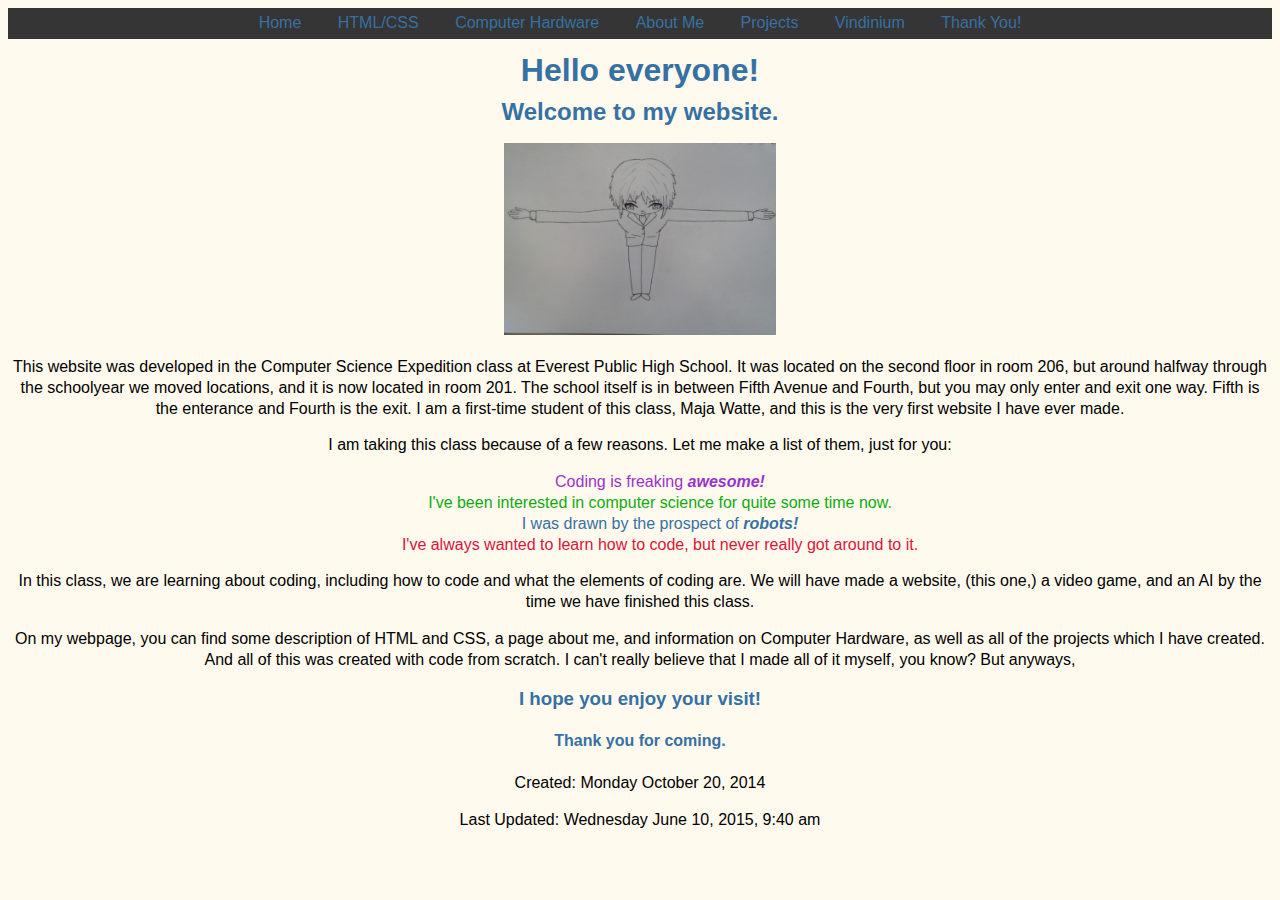
<file: index.html>
<!DOCTYPE html>
<html>
    <head>
	    <title> Maja's website </title>
	    <link rel="stylesheet" type="text/css" href="stylesheetblue.css">
    </head> 
    <body> 
        <div id="navbar"> 
            <ul> 
	            <li><a href="index.html">Home</a></li> 
                <li><a href="HTML_CSS.html">HTML/CSS</a></li> 
	            <li><a href="ComputerHardware.html">Computer Hardware</a></li> 
	            <li><a href="AboutMeRecolor.html">About Me</a></li> 
                <li><a href="Projects.html"> Projects</a></li>
                <li><a href="Vindinium.html">Vindinium</a></li>
                <li><a href="thanks.html">Thank You!</a></li>
            </ul> 
        </div>
        <div id="mainbody">
            <h1>Hello everyone!</h1> 
            <div><h2>Welcome to my website.</h2>
            <div class="container">
                <div><img src="Bowing.png" style="width:17em"></div>
                </div>
                <p>This website was developed in the Computer Science Expedition class at Everest Public High School. It was located on the second floor in room 206, but around halfway through the schoolyear we moved locations, and it is now located in room 201. The school itself is in between Fifth Avenue and Fourth, but you may only enter and exit one way. Fifth is the enterance and Fourth is the exit. I am a first-time student of this class, Maja Watte, and this is the very first website I have ever made.</p>
                <p>I am taking this class because of a few reasons. Let me make a list of them, just for you:</p>
                <ul>
                    <li class="purple" style="text-align:center">Coding is freaking <em><strong>awesome!</strong></em></li>
                    <li class="green" style="text-align:center">I've been interested in computer science for quite some time now.</li>
                    <li class="blue" style="text-align:center">I was drawn by the prospect of <em><strong>robots!</strong></em></li>
                    <li class="red" style="text-align:center">I've always wanted to learn how to code, but never really got around to it.</li>
                </ul>
                <p>In this class, we are learning about coding, including how to code and what the elements of coding are. We will have made a website, (this one,) a video game, and an AI by the time we have finished this class.
                <p>On my webpage, you can find some description of HTML and CSS, a page about me, and information on Computer Hardware, as well as all of the projects which I have created. And all of this was created with code from scratch. I can't really believe that I made all of it myself, you know? But anyways,</p>
                <h3>I hope you enjoy your visit!</h3>
                <h4>Thank you for coming.</h4>
            </div>
        </div>
        <p>Created: Monday October 20, 2014</p>
        <p>Last Updated: Wednesday June 10, 2015, 9:40 am</p>
    </body>
</html>
</file>
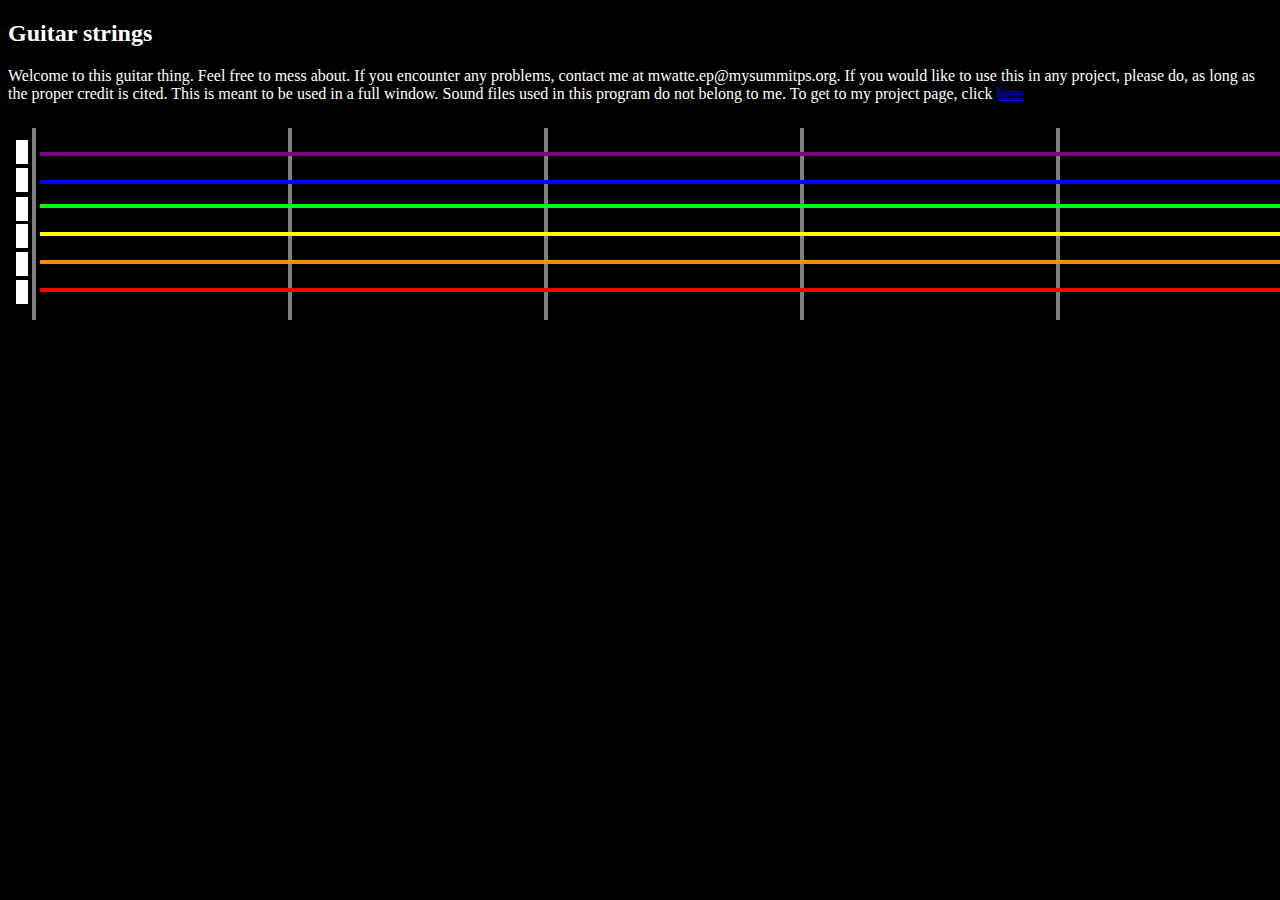
<file: guitarString.html>
<!--
To change this template use Tools | Templates.
-->
<!DOCTYPE HTML>
<html>
    <head>
        <title>Guitar</title>
        <link type="text/css" rel="stylesheet" href="guitarString.css"/>
    </head>
    <body>
        <h2>Guitar strings</h2>
        <p>Welcome to this guitar thing. Feel free to mess about. If you encounter any problems, contact me at mwatte.ep@mysummitps.org. If you would like to use this in any project, please do, as long as the proper credit is cited. This is meant to be used in a full window. Sound files used in this program do not belong to me. To get to my project page, click <a href="http://f.smtcs.rocks/majaw/Projects.html">here</a></p>
        <div class="fret" id="fret1"></div>
        <div class="fret" id="fret2"></div>
        <div class="fret" id="fret3"></div>
        <div class="fret" id="fret4"></div>
        <div class="fret" id="fret5"></div>
        <!--Highest note at the top, lowest at the bottom-->
        <div class="string" id="stringE1"></div>
        <div class="string" id="stringB"></div>
        <div class="string" id="stringG"></div>
        <div class="string" id="stringD"></div>
        <div class="string" id="stringA"></div>
        <div class="string" id="stringE2"></div>
        <div class="slider" id="sliderE1"></div>
        <div class="slider" id="sliderB"></div>
        <div class="slider" id="sliderG"></div>
        <div class="slider" id="sliderD"></div>
        <div class="slider" id="sliderA"></div>
        <div class="slider" id="sliderE2"></div>
        <script src="guitarString.js"></script>
    </body>
</html>
</file>
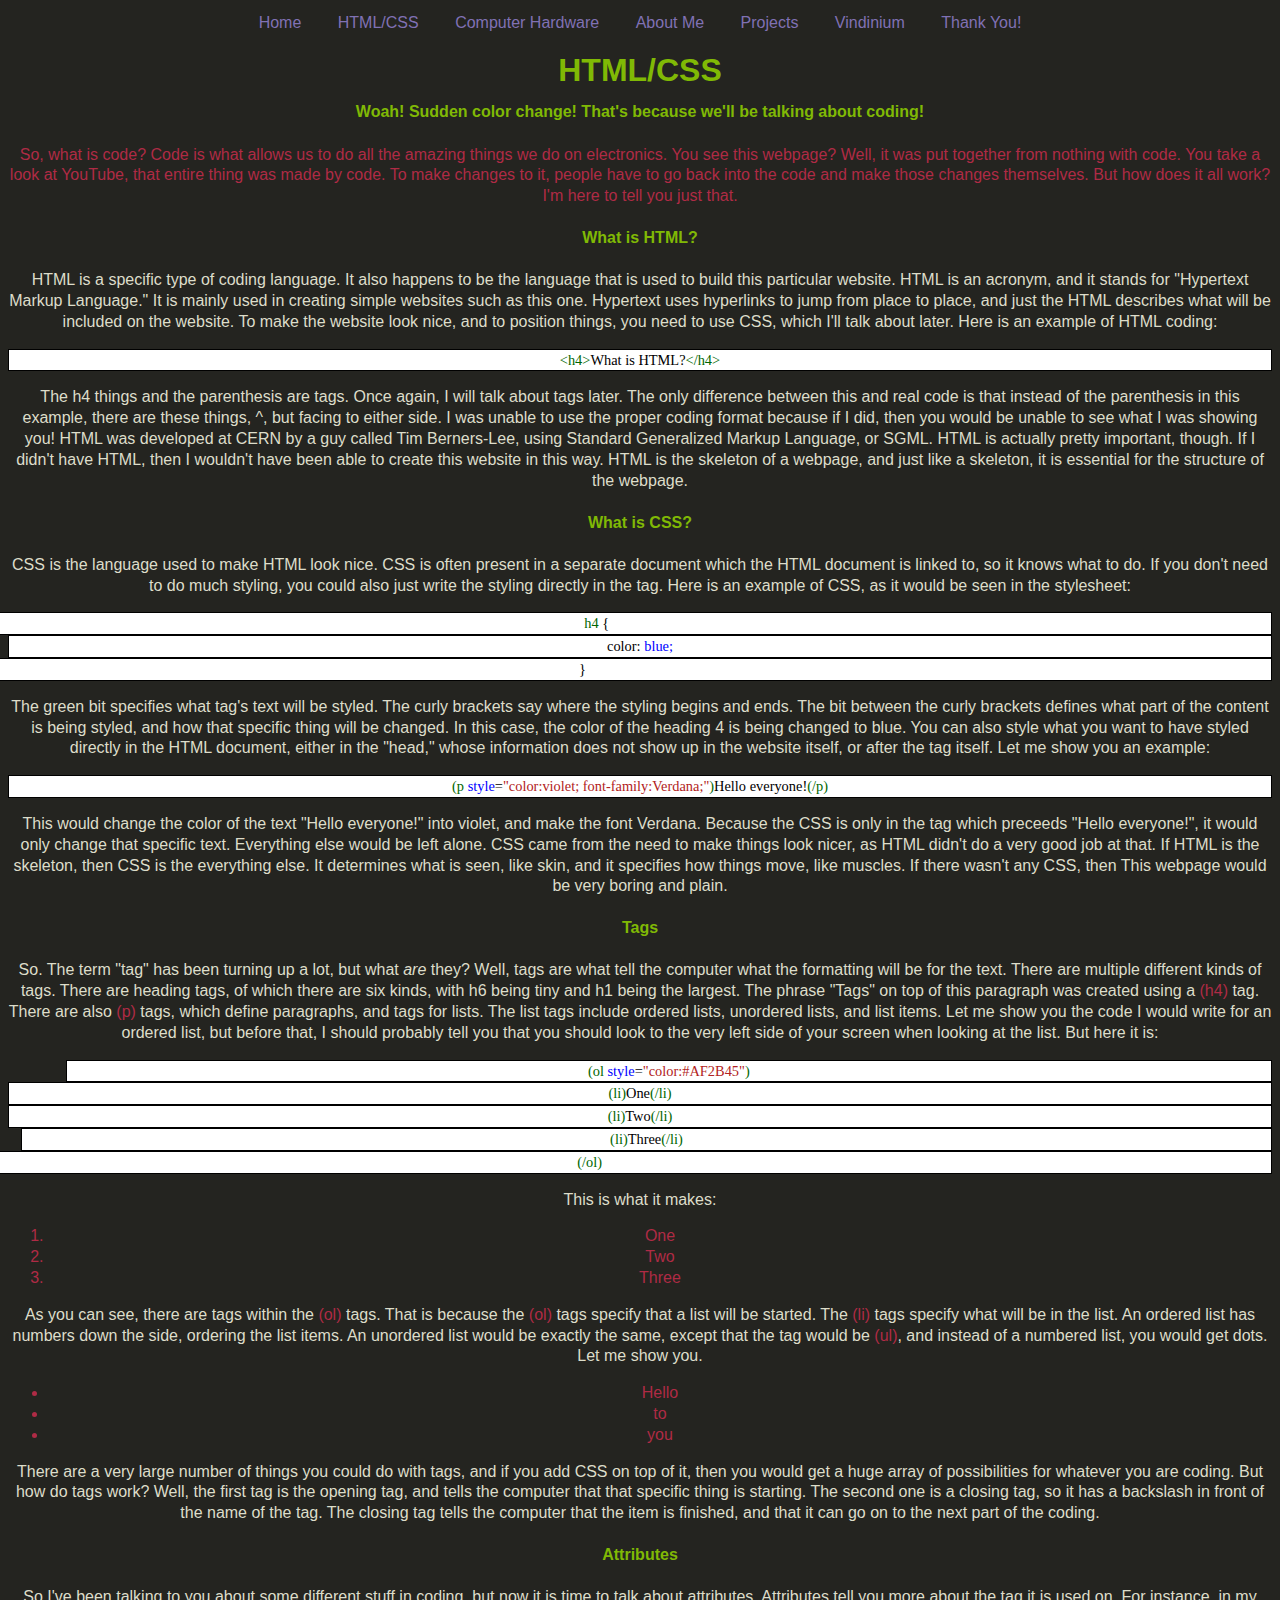
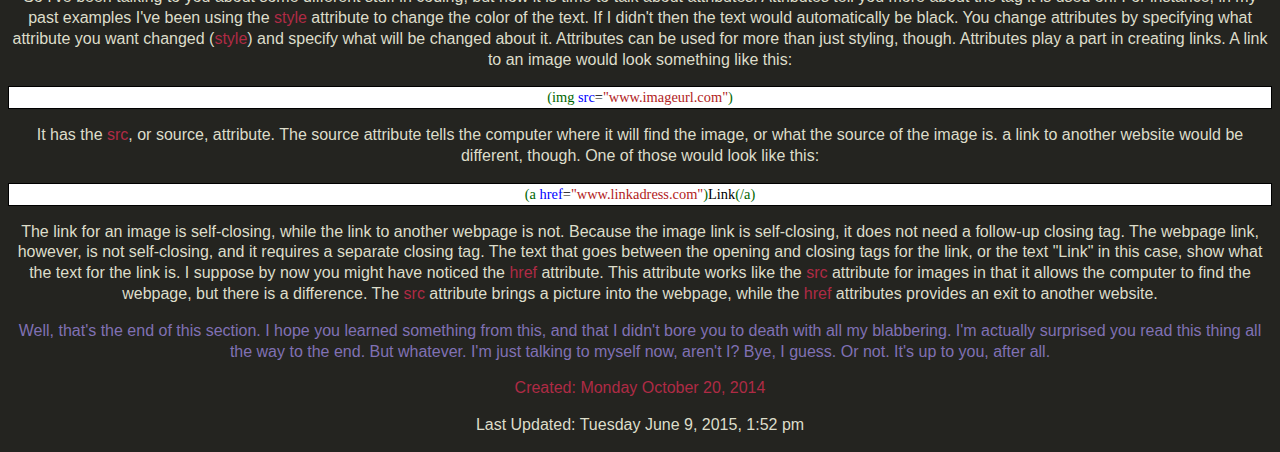
<file: HTML_CSS.html>
<!DOCTYPE html>
<html>
    <head>
	   <title> HTML/CSS </title>
	   <link rel="stylesheet" type="text/css" href="stylesheet.css">
    </head>
	
    <body>
	    <div id="navbar"> 
            <ul> 
	           <li><a href="index.html">Home</a></li> 
               <li><a href="HTML_CSS.html">HTML/CSS</a></li> 
	           <li><a href="ComputerHardware.html">Computer Hardware</a></li> 
	           <li><a href="AboutMeRecolor.html">About Me</a></li> 
               <li><a href="Projects.html"> Projects</a></li>
                <li><a href="Vindinium.html">Vindinium</a></li>
                <li><a href="thanks.html">Thank You!</a></li>
            </ul> 
        </div>
	    <div id="mainbody">
           <h1>HTML/CSS</h1>
           <h4>Woah! Sudden color change! That's because we'll be talking about coding!</h4>
           <p>So, what is code? Code is what allows us to do all the amazing things we do on electronics. You see this webpage? Well, it was put together from nothing with code. You take a look at YouTube, that entire thing was made by code. To make changes to it, people have to go back into the code and make those changes themselves. But how does it all work? I'm here to tell you just that.</p>
           <h4>What is HTML?</h4>
           <p>HTML is a specific type of coding language. It also happens to be the language that is used to build this particular website. HTML is an acronym, and it stands for "Hypertext Markup Language." It is mainly used in creating simple websites such as this one. Hypertext uses hyperlinks to jump from place to place, and just the HTML describes what will be included on the website. To make the website look nice, and to position things, you need to use CSS, which I'll talk about later. Here is an example of HTML coding:</p>
         <div class="example"><span>&lt;h4&gt;</span>What is HTML?<span>&lt;/h4&gt;</span></div>
         <p>The h4 things and the parenthesis are tags. Once again, I will talk about tags later. The only difference between this and real code is that instead of the parenthesis in this example, there are these things, ^, but facing to either side. I was unable to use the proper coding format because if I did, then you would be unable to see what I was showing you! HTML was developed at CERN by a guy called Tim Berners-Lee, using Standard Generalized Markup Language, or SGML. HTML is actually pretty important, though. If I didn't have HTML, then I wouldn't have been able to create this website in this way. HTML is the skeleton of a webpage, and just like a skeleton, it is essential for the structure of the webpage.</p>
         <h4>What is CSS?</h4>
         <p>CSS is the language used to make HTML look nice. CSS is often present in a separate document which the HTML document is linked to, so it knows what to do. If you don't need to do much styling, you could also just write the styling directly in the tag. Here is an example of CSS, as it would be seen in the stylesheet:</p>
         <div class="example" style="margin-left:-6em"><span>h4</span> {</div><div class="example">color: <span1>blue;</span1></div><div class="example" style="margin-left:-8em">}</div>
         <p>The green bit specifies what tag's text will be styled. The curly brackets say where the styling begins and ends. The bit between the curly brackets defines what part of the content is being styled, and how that specific thing will be changed. In this case, the color of the heading 4 is being changed to blue. You can also style what you want to have styled directly in the HTML document, either in the "head," whose information does not show up in the website itself, or after the tag itself. Let me show you an example:</p>
         <div class="example"><span>(p</span> <span1>style</span1>=<span2>"color:violet; font-family:Verdana;"</span2><span>)</span>Hello everyone!<span>(/p)</span></div>
         <p>This would change the color of the text "Hello everyone!" into violet, and make the font Verdana. Because the CSS is only in the tag which preceeds "Hello everyone!", it would only change that specific text. Everything else would be left alone. CSS came from the need to make things look nicer, as HTML didn't do a very good job at that. If HTML is the skeleton, then CSS is the everything else. It determines what is seen, like skin, and it specifies how things move, like muscles. If there wasn't any CSS, then This webpage would be very boring and plain. </p>
           <h4>Tags</h4>
         <p>So. The term "tag" has been turning up a lot, but what <em>are</em> they? Well, tags are what tell the computer what the formatting will be for the text. There are multiple different kinds of tags. There are heading tags, of which there are six kinds, with h6 being tiny and h1 being the largest. The phrase "Tags" on top of this paragraph was created using a <span3>(h4)</span3> tag. There are also <span3>(p)</span3> tags, which define paragraphs, and tags for lists. The list tags include ordered lists, unordered lists, and list items. Let me show you the code I would write for an ordered list, but before that, I should probably tell you that you should look to the very left side of your screen when looking at the list. But here it is:</p>
         <div class="example" style="margin-left:4em"><span>(ol</span> <span1>style</span1>=<span2>"color:#AF2B45"</span2><span>)</span></div>
         <div class="example"><span>(li)</span>One<span>(/li)</span></div>
         <div class="example"><span>(li)</span>Two<span>(/li)</span></div>
         <div class="example" style="margin-left:0.9em"><span>(li)</span>Three<span>(/li)</span></div>
         <div class="example" style="margin-left:-7em"><span>(/ol)</span></div>
         <p>This is what it makes:</p>    
         <ol style="color:#AF2B45">
           <li>One</li>
           <li>Two</li>
           <li>Three</li>
         </ol>
         <p>As you can see, there are tags within the <span3>(ol)</span3> tags. That is because the <span3>(ol)</span3> tags specify that a list will be started. The <span3>(li)</span3> tags specify what will be in the list. An ordered list has numbers down the side, ordering the list items. An unordered list would be exactly the same, except that the tag would be <span3>(ul)</span3>, and instead of a numbered list, you would get dots. Let me show you.</p> 
         <ul style="color:#AF2B45">
           <li>Hello</li>
           <li>to</li>
           <li>you</li>
         </ul>
         <p>There are a very large number of things you could do with tags, and if you add CSS on top of it, then you would get a huge array of possibilities for whatever you are coding. But how do tags work? Well, the first tag is the opening tag, and tells the computer that that specific thing is starting. The second one is a closing tag, so it has a backslash in front of the name of the tag. The closing tag tells the computer  that the item is finished, and that it can go on to the next part of the coding. </p>
           <h4>Attributes</h4>
           <p>So I've been talking to you about some different stuff in coding, but now it is time to talk about attributes. Attributes tell you more about the tag it is used on. For instance, in my past examples I've been using the <span3>style</span3> attribute to change the color of the text. If I didn't then the text would automatically be black. You change attributes by specifying what attribute you want changed (<span3>style</span3>) and specify what will be changed about it. Attributes can be used for more than just styling, though. Attributes play a part in creating links. A link to an image would look something like this:</p>
         <div class="example"><span>(img</span> <span1>src</span1>=<span2>"www.imageurl.com"</span2><span>)</span></div>
         <p>It has the <span3>src</span3>, or source, attribute. The source attribute tells the computer where it will find the image, or what the source of the image is. a link to another website would be different, though. One of those would look like this:</p>
         <div class="example"><span>(a</span> <span1>href</span1>=<span2>"www.linkadress.com"</span2><span>)</span>Link<span>(/a)</span></div>
         <p>The link for an image is self-closing, while the link to another webpage is not. Because the image link is self-closing, it does not need a follow-up closing tag. The webpage link, however, is not self-closing, and it requires a separate closing tag. The text that goes between the opening and closing tags for the link, or the text "Link" in this case, show what the text for the link is. I suppose by now you might have noticed the <span3>href</span3> attribute. This attribute works like the <span3>src</span3> attribute for images in that it allows the computer to find the webpage, but there is a difference. The <span3>src</span3> attribute brings a picture into the webpage, while the <span3>href</span3> attributes provides an exit to another website.</p>
         <p style="color:#8071B4">Well, that's the end of this section. I hope you learned something from this, and that I didn't bore you to death with all my blabbering. I'm actually surprised you read this thing all the way to the end. But whatever. I'm just talking to myself now, aren't I? Bye, I guess. Or not. It's up to you, after all.</p>
        </div>
        <p>Created: Monday October 20, 2014</p>
        <p>Last Updated: Tuesday June 9, 2015, 1:52 pm</p>
    </body>
</html>
</file>
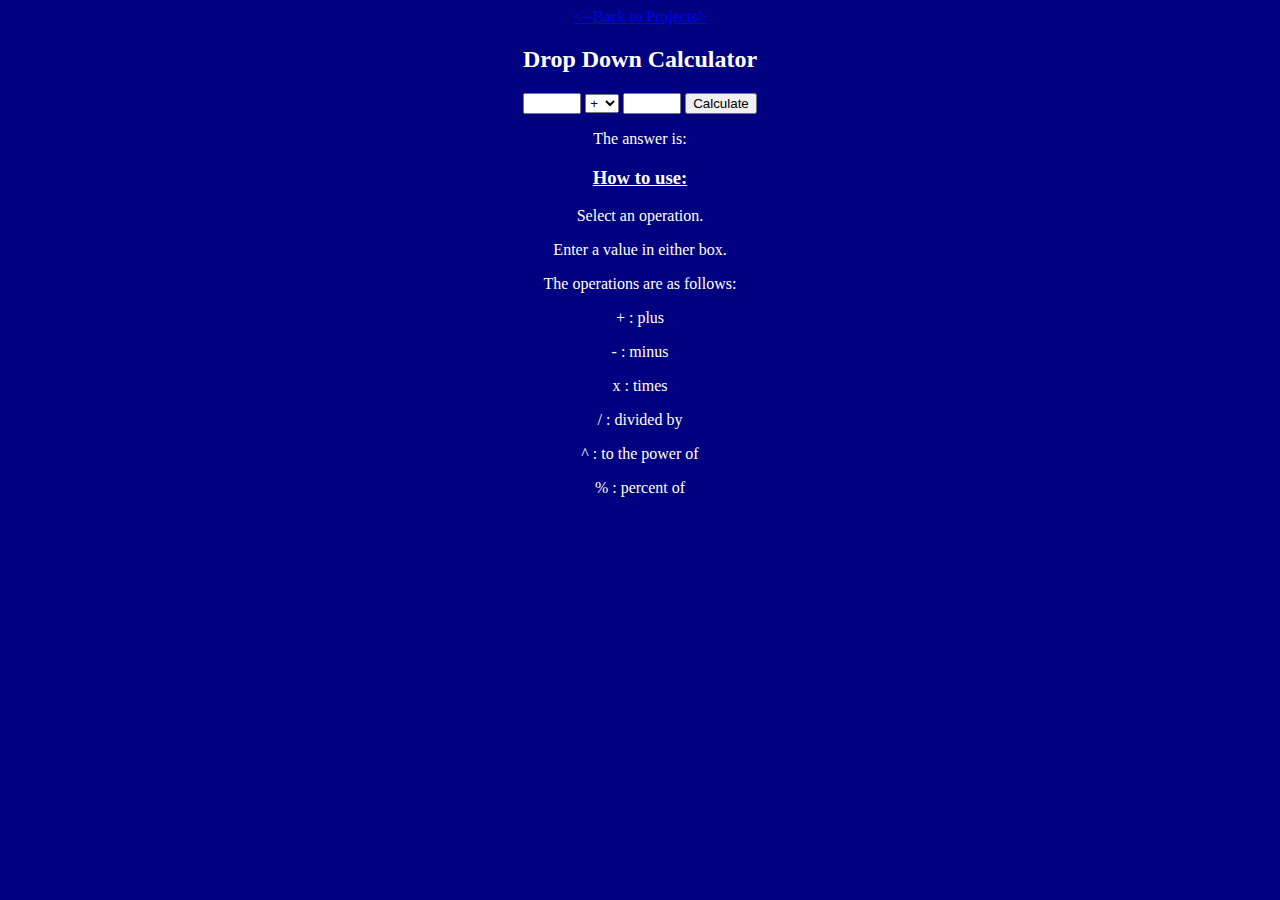
<file: index(Drop).html>
<!Doctype html>
<head>
  <style>
body {
    background-color: navy;
    text-align: center;
    color: white;
}
h3 {
    text-decoration: underline;
}
#Answer {
    color: yellow;
    font-weight: bold;
}
  </style>
</head>
<body>
  <a href="Projects.html"><--Back to Projects></a>
    <h2>Drop Down Calculator</h2>
<input type="text" name="Number1" style="width:50px;" id="Number1">
<select id="DropdownMenu1">
    <option value="+">+</option>
    <option value="-">-</option>
    <option value="x">x</option>
    <option value="/">/</option>
    <option value="^">^</option>
    <option value="%">%</option>
</select>
<input type="text" name="Number2" style="width:50px;" id="Number2">
<input type="button" value="Calculate" id="submitButton" />
<p>The answer is: <span id="Answer"></span>
</p>
<h3>How to use:</h3>
<p>Select an operation.</p>
<p>Enter a value in either box.</p>
<p>The operations are as follows:</p>
<p> + : plus</p>
<p> - : minus</p>
<p> x : times</p>
<p> / : divided by</p>
<p> ^ : to the power of</p>
<p> % : percent of</p>
<script src="DropDownCalculator.js"></script>
</body>
</file>
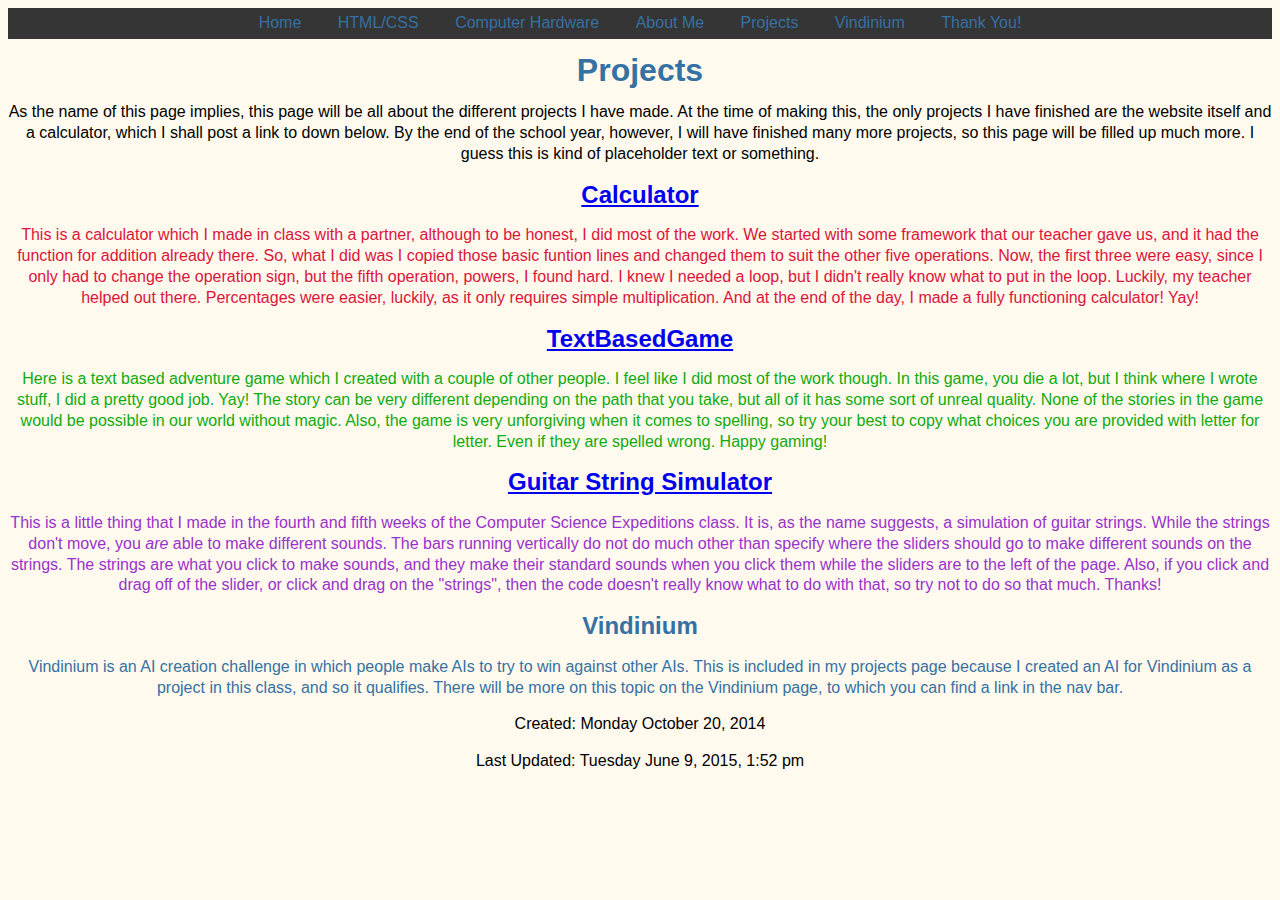
<file: Projects.html>
<!Doctype html>
<html>
    <head>
        <link type="text/css" rel="stylesheet" href="stylesheetblue.css"/>
    </head>
    <body>
        <div id="navbar"> 
            <ul> 
	           <li><a href="index.html">Home</a></li> 
               <li><a href="HTML_CSS.html">HTML/CSS</a></li> 
	           <li><a href="ComputerHardware.html">Computer Hardware</a></li> 
	           <li><a href="AboutMeRecolor.html">About Me</a></li> 
               <li><a href="Projects.html"> Projects</a></li>
                <li><a href="Vindinium.html">Vindinium</a></li>
                <li><a href="thanks.html">Thank You!</a></li>
            </ul> 
        </div>
        <div id="mainbody">
            <h1>Projects</h1>
            <p>As the name of this page implies, this page will be all about the different projects I have made. At the time of making this, the only projects I have finished are the website itself and a calculator, which I shall post a link to down below. By the end of the school year, however, I will have finished many more projects, so this page will be filled up much more. I guess this is kind of placeholder text or something.</p>
            <h2><a href="index(Drop).html">Calculator</a></h2>
            <div class="red"><p>This is a calculator which I made in class with a partner, although to be honest, I did most of the work. We started with some framework that our teacher gave us, and it had the function for addition already there. So, what I did was I copied those basic funtion lines and changed them to suit the other five operations. Now, the first three were easy, since I only had to change the operation sign, but the fifth operation, powers, I found hard. I knew I needed a loop, but I didn't really know what to put in the loop. Luckily, my teacher helped out there. Percentages were easier, luckily, as it only requires simple multiplication. And at the end of the day, I made a fully functioning calculator! Yay!</p></div>
            <h2><a href="TextBasedGame.html">TextBasedGame</a></h2>
            <div class="green"><p>Here is a text based adventure game which I created with a couple of other people. I feel like I did most of the work though. In this game, you die a lot, but I think where I wrote stuff, I did a pretty good job. Yay! The story can be very different depending on the path that you take, but all of it has some sort of unreal quality. None of the stories in the game would be possible in our world without magic. Also, the game is very unforgiving when it comes to spelling, so try your best to copy what choices you are provided with letter for letter. Even if they are spelled wrong. Happy gaming!</p></div>
            <h2><a href="guitarString.html">Guitar String Simulator</a></h2>
            <div class="purple"><p>This is a little thing that I made in the fourth and fifth weeks of the Computer Science Expeditions class. It is, as the name suggests, a simulation of guitar strings. While the strings don't move, you <em>are</em> able to make different sounds. The bars running vertically do not do much other than specify where the sliders should go to make different sounds on the strings. The strings are what you click to make sounds, and they make their standard sounds when you click them while the sliders are to the left of the page. Also, if you click and drag off of the slider, or click and drag on the "strings", then the code doesn't really know what to do with that, so try not to do so that much. Thanks!</p></div>
            <h2>Vindinium</h2>
            <div class="blue"><p>Vindinium is an AI creation challenge in which people make AIs to try to win against other AIs. This is included in my projects page because I created an AI for Vindinium as a project in this class, and so it qualifies. There will be more on this topic on the Vindinium page, to which you can find a link in the nav bar.</p></div>
        </div>
        <p>Created: Monday October 20, 2014</p>
        <p>Last Updated: Tuesday June 9, 2015, 1:52 pm</p>
    </body>
</html>
</file>
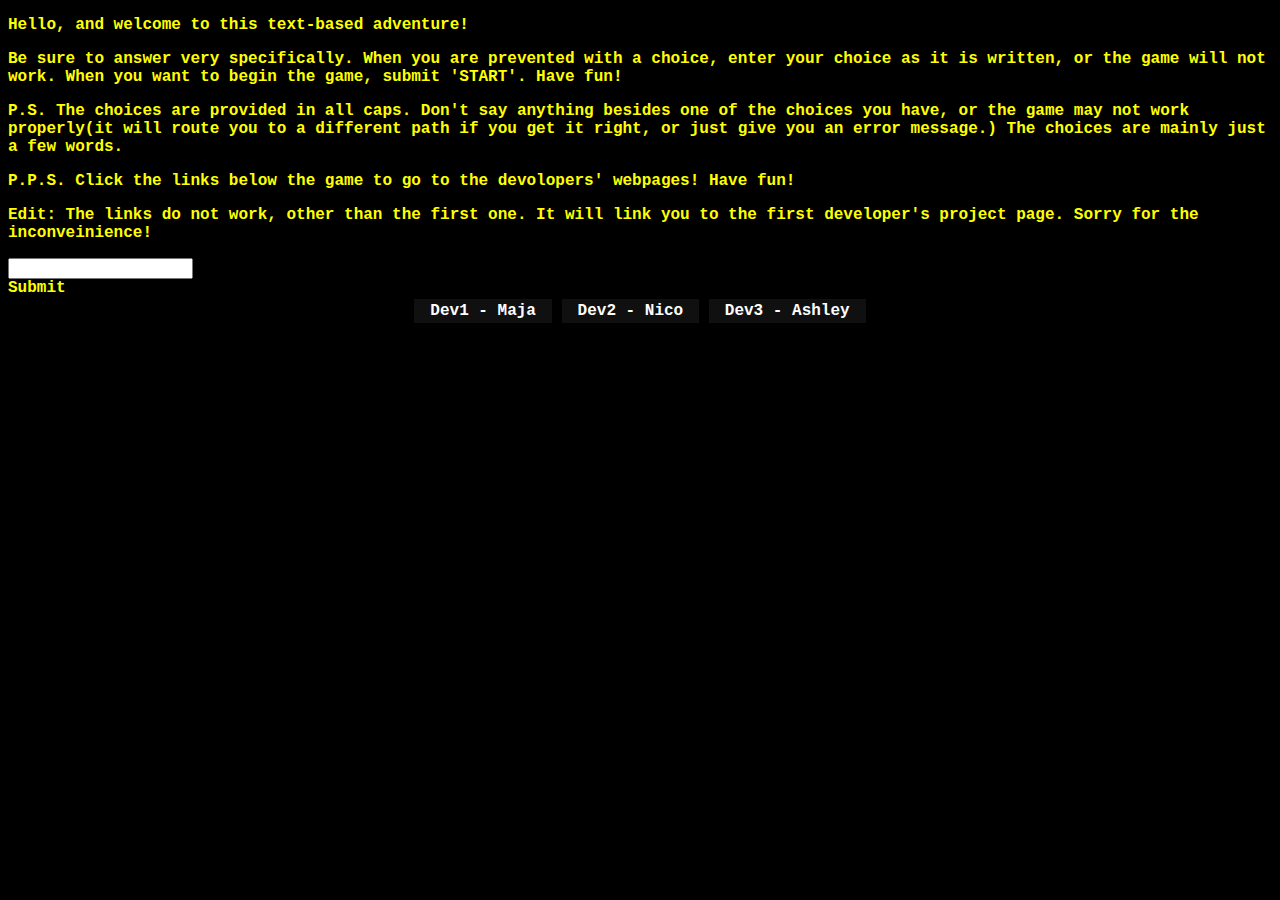
<file: TextBasedGame.html>
<!DOCTYPE html>
<html>
<head>
	<title> TextBasedAdventureGame </title>
	<link rel="stylesheet" type="text/css" href="TextBasedGame.css">
</head>
	
<body>
  <!-- Put Main Body in this DIV -->
	<div id="mainBody">
	   <script src="http://jsconsole.com/remote.js?D2437BBE-8FAF-4C8F-A917-56E865B9E726"></script>
        <div id="displayedText">
            <p>Hello, and welcome to this text-based adventure!</p>
            <p>Be sure to answer very specifically. When you are prevented with a choice, enter your choice as it is written, or the game will not work. When you want to begin the game, submit 'START'. Have fun!</p>
            <p>P.S. The choices are provided in all caps. Don't say anything besides one of the choices you have, or the game may not work properly(it will route you to a different path if you get it right, or just give you an error message.) The choices are mainly just a few words.</p>
            <p>P.P.S. Click the links below the game to go to the devolopers' webpages! Have fun!</p>
            <p>Edit: The links do not work, other than the first one. It will link you to the first developer's project page. Sorry for the inconveinience!</p>
        </div>
        <input id="userInput" />
        <div id="submit">Submit</div>
        <script src="TextBasedGame.js"></script>
	</div>
  
	<!-- Put NavBar in this DIV -->
	<div id="navbar">
	   <ul> 
	       <li><a href="Projects.html">Dev1 - Maja</a></li> 
         <li><a href="">Dev2 - Nico</a></li> 
         <li><a href="">Dev3 - Ashley</a></li> 
       </ul> 
	</div>
	
</body>
</html>
</file>
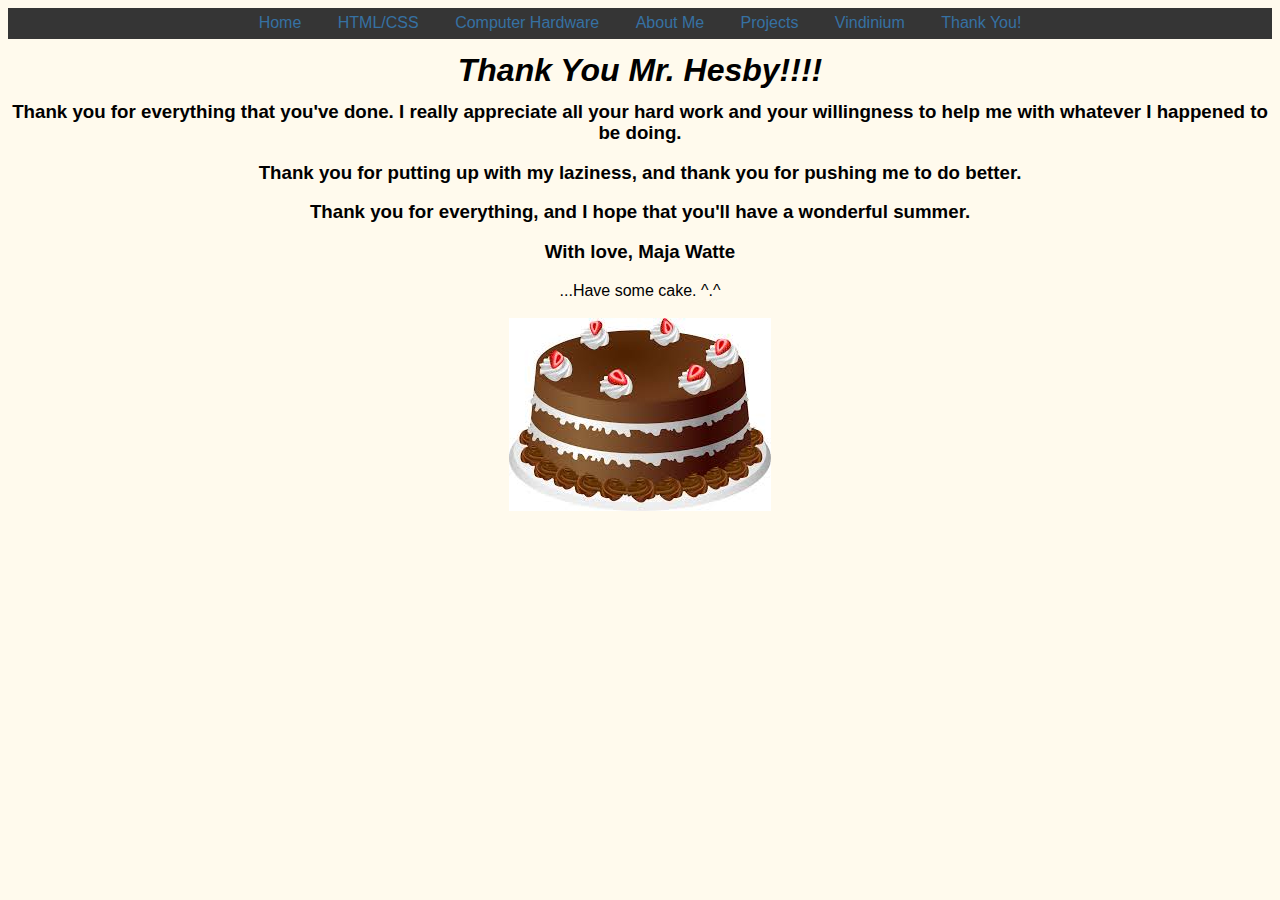
<file: thanks.html>
<!--
To change this template use Tools | Templates.
-->
<!DOCTYPE HTML PUBLIC "-//W3C//DTD HTML 4.01 Transitional//EN" "http://www.w3.org/TR/html4/loose.dtd">
<html>
    <head>
        <title>Thank You!</title>
        <link rel="stylesheet" type="text/css" href="stylesheetthanks.css">
    </head>
    <body style= "background-image: url(http://st.depositphotos.com/1708252/3466/v/950/depositphotos_34668659-simple-confetti-seamless-background.jpg)">
        
        <div id="navbar"> 
            <ul> 
	           <li><a href="index.html">Home</a></li> 
               <li><a href="HTML_CSS.html">HTML/CSS</a></li> 
	           <li><a href="ComputerHardware.html">Computer Hardware</a></li> 
	           <li><a href="AboutMeRecolor.html">About Me</a></li> 
               <li><a href="Projects.html"> Projects</a></li>
               <li><a href="Vindinium.html">Vindinium</a></li>
               <li><a href="thanks.html">Thank You!</a></li>
            </ul> 
        </div>
        <div id="mainbody">
            <h1><em><strong>Thank You Mr. Hesby!!!!</strong></em></h1>
            <div><h3>Thank you for everything that you've done. I really appreciate all your hard work and your willingness to help me with whatever I happened to be doing.</h3></div>
            <div><h3>Thank you for putting up with my laziness, and thank you for pushing me to do better.</h3></div> 
            <div><h3>Thank you for everything, and I hope that you'll have a wonderful summer.</h3></div>
            <div><h3>With love, Maja Watte</h3></div>
            <p>...Have some cake. ^.^</p>
            <img src="[data-uri]">
        </div>            
    </body>
</html>
</file>
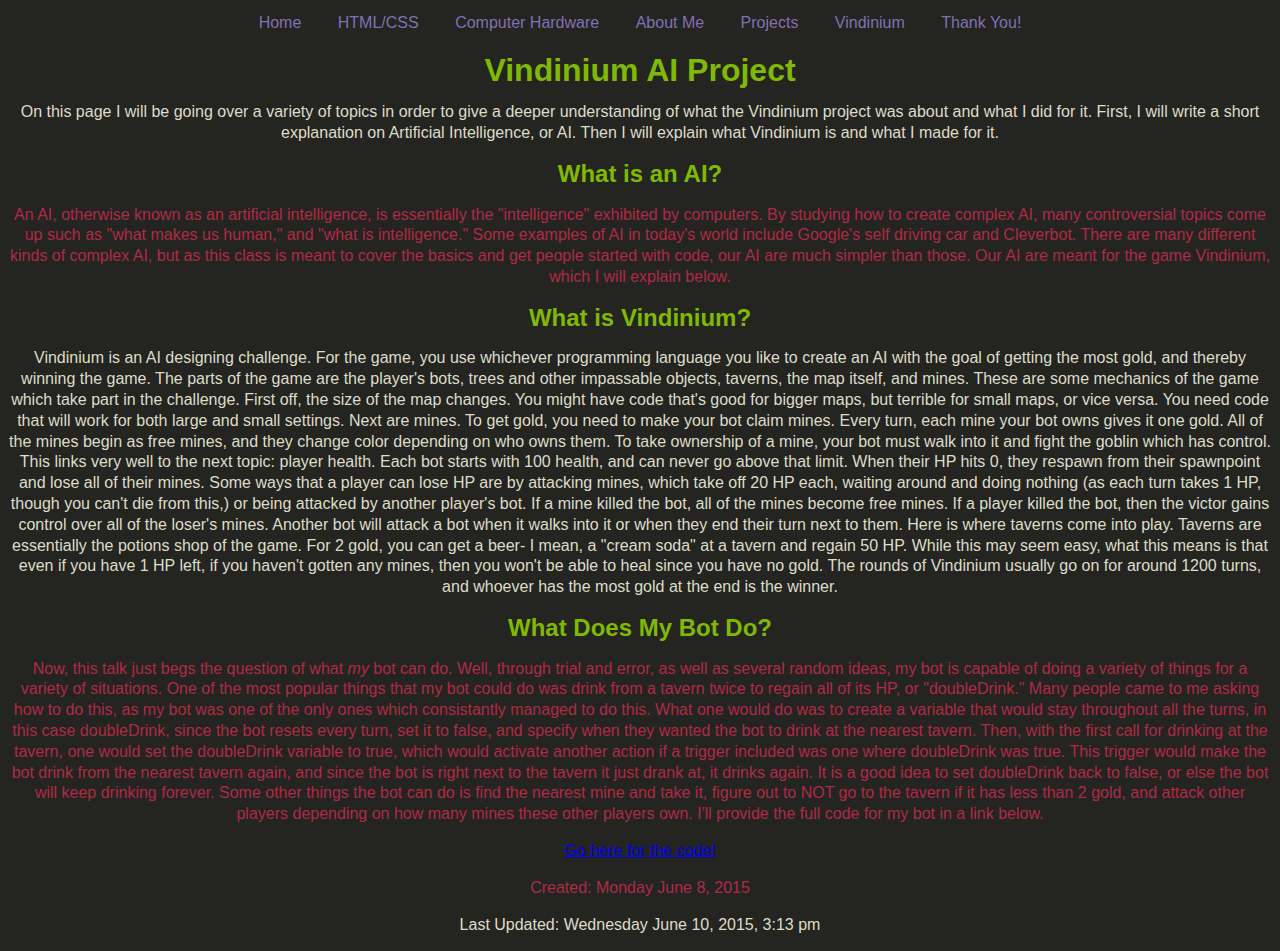
<file: Vindinium.html>
<!DOCTYPE html>
<html>
    <head>
	    <title> Maja's website </title>
	    <link rel="stylesheet" type="text/css" href="stylesheet.css">
    </head> 
    <body> 
        <div id="navbar"> 
            <ul> 
	           <li><a href="index.html">Home</a></li> 
               <li><a href="HTML_CSS.html">HTML/CSS</a></li> 
	           <li><a href="ComputerHardware.html">Computer Hardware</a></li> 
	           <li><a href="AboutMeRecolor.html">About Me</a></li> 
               <li><a href="Projects.html"> Projects</a></li>
               <li><a href="Vindinium.html">Vindinium</a></li>
               <li><a href="thanks.html">Thank You!</a></li>
            </ul> 
        </div>
        <div id="mainbody">
            <h1>Vindinium AI Project</h1>
            <p>On this page I will be going over a variety of topics in order to give a deeper understanding of what the Vindinium project was about and what I did for it. First, I will write a short explanation on Artificial Intelligence, or AI. Then I will explain what Vindinium is and what I made for it.</p>
            <h2>What is an AI?</h2>
                <p><span3>An AI, otherwise known as an artificial intelligence, is essentially the "intelligence" exhibited by computers. By studying how to create complex AI, many controversial topics come up such as "what makes us human," and "what is intelligence." Some examples of AI in today's world include Google's self driving car and Cleverbot. There are many different kinds of complex AI, but as this class is meant to cover the basics and get people started with code, our AI are much simpler than those. Our AI are meant for the game Vindinium, which I will explain below.</span3></p>
            <h2>What is Vindinium?</h2>
                <p>Vindinium is an AI designing challenge. For the game, you use whichever programming language you like to create an AI with the goal of getting the most gold, and thereby winning the game. The parts of the game are the player's bots, trees and other impassable objects, taverns, the map itself, and mines. These are some mechanics of the game which take part in the challenge. First off, the size of the map changes. You might have code that's good for bigger maps, but terrible for small maps, or vice versa. You need code that will work for both large and small settings. Next are mines. To get gold, you need to make your bot claim mines. Every turn, each mine your bot owns gives it one gold. All of the mines begin as free mines, and they change color depending on who owns them. To take ownership of a mine, your bot must walk into it and fight the goblin which has control. This links very well to the next topic: player health. Each bot starts with 100 health, and can never go above that limit. When their HP hits 0, they respawn from their spawnpoint and lose all of their mines. Some ways that a player can lose HP are by attacking mines, which take off 20 HP each, waiting around and doing nothing (as each turn takes 1 HP, though you can't die from this,) or being attacked by another player's bot. If a mine killed the bot, all of the mines become free mines. If a player killed the bot, then the victor gains control over all of the loser's mines. Another bot will attack a bot when it walks into it or when they end their turn next to them. Here is where taverns come into play. Taverns are essentially the potions shop of the game. For 2 gold, you can get a beer- I mean, a "cream soda" at a tavern and regain 50 HP. While this may seem easy, what this means is that even if you have 1 HP left, if you haven't gotten any mines, then you won't be able to heal since you have no gold. The rounds of Vindinium usually go on for around 1200 turns, and whoever has the most gold at the end is the winner.</p>
            <h2>What Does My Bot Do?</h2>
                <p><span3>Now, this talk just begs the question of what <em>my</em> bot can do. Well, through trial and error, as well as several random ideas, my bot is capable of doing a variety of things for a variety of situations. One of the most popular things that my bot could do was drink from a tavern twice to regain all of its HP, or "doubleDrink."  Many people came to me asking how to do this, as my bot was one of the only ones which consistantly managed to do this. What one would do was to create a variable that would stay throughout all the turns, in this case doubleDrink, since the bot resets every turn, set it to false, and specify when they wanted the bot to drink at the nearest tavern. Then, with the first call for drinking at the tavern, one would set the doubleDrink variable to true, which would activate another action if a trigger included was one where doubleDrink was true. This trigger would make the bot drink from the nearest tavern again, and since the bot is right next to the tavern it just drank at, it drinks again. It is a good idea to set doubleDrink back to false, or else the bot will keep drinking forever. Some other things the bot can do is find the nearest mine and take it, figure out to NOT go to the tavern if it has less than 2 gold, and attack other players depending on how many mines these other players own. I'll provide the full code for my bot in a link below.</span3></p>
            <a href="VindiniumBot.txt">Go here for the code!</a>
        </div>
        <p>Created: Monday June 8, 2015</p>
        <p>Last Updated: Wednesday June 10, 2015, 3:13 pm</p>
    </body>
</html>
</file>
<file: stylesheetblue.css>
#navbar ul { 
	margin: 0; 
	padding: 5px; /* Set margin and padding for cross browser consistency. */
	list-style-type: none; /* Needed to eliminate list item marker */ 
	text-align: center; /* Centers navigation bar */ 
	background-color: #353535; 
	} 
 
#navbar ul li {  
	display: inline; /* Needed to create horizontal effect */ 
	} 
 
#navbar ul li a { 
	text-decoration: none; 
	padding: .2em 1em; /* Gives the link space inside it's individual block. */ 
	color: #3571A3; 
	background-color: #353535; 
	} 
 
#navbar ul li a:hover { 
	color: crimson; 
	background-color: #242424; /* Both of these values create the "Rollover effect*/
	} 

/*.toplist {	* This is the top-level background of the items *
	background-color: #ffdddd;*/
}
div.toplist div {	/* This style applies to the divs inside the top */
	padding-left: 15px;
	padding-top: 2px;
	padding-bottom: 2px;
}
.firstlevel {	/* These list items indent a little bit */
	margin-left: 1em;
    text-decoration: underline;
}
.secondlevel {	/* These list items indent more */
	margin-left: 2em;
    color: #353535;
}
.thirdlevel {
  margin-left: 4em;
  color: #353535;
}


.intro {
  color: #353535; text-align: center
}

.red {
  color: crimson;
  text-align: left;
}

.purple {
  color: darkorchid;
  text-align: left;
}

.blue {
  color: #3571A3;
  text-align: left;
}

.green {
  color: #10AB10;
  text-align: left;
}

.container {
  display: table;
  margin: auto;
}

.container > div {
  display: table-cell;
  vertical-align: middle;
}

img {
  height: 12em;
   width: 12em;
}

td > img {
  height: 10em;
   width: 10em;
}

ul, ol {
  text-align: left
}

p {
  text-align: center;
}

body > ul > li {
  margin-top: 1em;
}
body {
  font-family: sans-serif;
  line-height: 130%;
  
  background-color: #FFFAED;
  text-align: center;
}
h1, h2, h3, h4, h5, h6 {
  color: #3571A3;
}
ul > li {
  color: #353535;
}
h3 > p {
  color: #353535;
}

body > ul > div > li > ul > li {
  color: purple;
}

ul {
  list-style-type: none;
}

table {
  margin: auto;
  position: inline;
}

img {
  position: inline;
}


/*color list: 
regular text: 353535
headings: 357143
misc.: darkorchid, crimson, 3571a3, 10ab10*/
</file>
<file: guitarString.css>
/*
    Document   : w5 css
    Created on : 2015-03-09 05:40 PM
    Author     : NinjaKitten
    Description:
    Purpose of the stylesheet follows.
    To change this template use Tools | Templates.
*/


/*solution found at (http://developer.nokia.com/community/wiki/How_to_disable_dragging_of_images_and_text_selection_in_web_pages)*/
html, body, div, span, object,
form, input, h1, h2, button, label, a, img {
  -moz-user-select: none;
  -webkit-user-select: none;
  /* this will work for QtWebKit in future */
  -webkit-user-drag: none;
}


root {
    display: block;
}
body {
    background-color: black;
    color: white;
}
p {
    margin-bottom: 4em;
}
.string {
    position: absolute;
    height: 0.25em;
    width: 80em;
    margin: 1.5em;
    margin-left: 2em;
}
#stringE2 {
    background-color: red;
    top: 16.5em;
}
#stringA {
    background-color: darkorange;
    top: 14.75em;
}
#stringD {
    background-color: yellow;
    top: 13em;
}
#stringG {
    background-color: lime;
    top: 11.25em;
}
#stringB {
    background-color: blue;
    top: 9.75em;
}
#stringE1 {
    background-color: purple;
    top: 8em
}
.slider {
    height: 1.5em;
    width: 0.75em;
    background-color: white;
    margin: 0.5em;
    position: absolute;
}
#sliderE1 {
    top: 8.25em;
    left: 0.5em;
}
#sliderB {
    top: 10em;
}
#sliderG {
    top: 11.8em;
}
#sliderD {
    top: 13.5em;
}
#sliderA {
    top: 15.25em;
}
#sliderE2 {
    top: 17em;
}
.fret {
    background-color: grey;
    height: 12em;
    width: 0.25em;
    margin-left: 0.5em;
    position: absolute;
    top: 8em;
}
#fret1 {
    left: 1.5em;
}
#fret2 {
    left: 17.5em;
}
#fret3 {
    left: 33.5em;
}
#fret4 {
    left: 49.5em;
}
#fret5 {
    left: 65.5em;
}
</file>
<file: stylesheet.css>
#navbar ul { 
	margin: 0; 
	padding: 5px; /* Set margin and padding for cross browser consistency. */
	list-style-type: none; /* Needed to eliminate list item marker */ 
	text-align: center; /* Centers navigation bar */ 
	} 
 
#navbar ul li {  
	display: inline; /* Needed to create horizontal effect */ 
	} 
 
#navbar ul li a { 
	text-decoration: none; 
	padding: .2em 1em; /* Gives the link space inside it's individual block. */ 
	color: #8071B4; 
	background-color: #242420; 
	} 
 
#navbar ul li a:hover { 
	color: white; 
	background-color: #353535; /* Both of these values create the "Rollover effect*/
	} 

.example {
  font-family: Verdana; 
  font-size: 0.9em; 
  background-color: white; 
  border-width: 1px; 
  border-color: black;   
  border-style: solid;
}

span3 {
  color: #AF2B45;
}

span2 {
  color: firebrick;
}

span1 {
  color: blue;
}

span {
  color: #006600;
}

body > ul > li {
  margin-top: 1em;                            /*1em specifies the margin-top is the size of 1 letter m*/
}
body {
  font-family: sans-serif;
  line-height: 130%;                          /*When you add a bunch of style in the head, it makes everything follow that style.*/
                                              /*If you add style over a particular thing, then that style overrides this one*/
  background-color: #242420;
  text-align: center;
}                                             /* this is how you comment in CSS */
h1, h2, h3, h4, h5, h6 {
  color: #80B905
}
p:nth-child(3) {
  color: #AF2B45;
}
p {
  color: #DDDDCA;
}
</file>
<file: TextBasedGame.css>
body {
    background-color: Black;
    color: yellow;
    font-family: Courier;
    font-weight: bold;
}

#navbar ul { 
	margin: 0; 
	padding: 5px; /* Set margin and padding for cross browser consistency. */
	list-style-type: none; /* Needed to eliminate list item marker */ 
	text-align: center; /* Centers navigation bar */ 
	background-color: black;
	} 
 
#navbar ul li {  
	display: inline; /* Needed to create horizontal effect */ 
	} 
 
#navbar ul li a { 
	text-decoration: none; 
	padding: .2em 1em; /* Gives the link space inside it's individual block. */ 
	color: white; 
	background-color: #101010; 
	} 
 
#navbar ul li a:hover { 
	color: crimson; 
	background-color: #202020; /* Both of these values create the "Rollover effect*/
	}
</file>
<file: stylesheetthanks.css>
#navbar ul { 
	margin: 0; 
	padding: 5px; /* Set margin and padding for cross browser consistency. */
	list-style-type: none; /* Needed to eliminate list item marker */ 
	text-align: center; /* Centers navigation bar */ 
	background-color: #353535; 
	} 
 
#navbar ul li {  
	display: inline; /* Needed to create horizontal effect */ 
	} 
 
#navbar ul li a { 
	text-decoration: none; 
	padding: .2em 1em; /* Gives the link space inside it's individual block. */ 
	color: #3571A3; 
	background-color: #353535; 
	} 
 
#navbar ul li a:hover { 
	color: crimson; 
	background-color: #242424; /* Both of these values create the "Rollover effect*/
	} 

/*.toplist {	* This is the top-level background of the items *
	background-color: #ffdddd;*/
}
div.toplist div {	/* This style applies to the divs inside the top */
	padding-left: 15px;
	padding-top: 2px;
	padding-bottom: 2px;
}
.firstlevel {	/* These list items indent a little bit */
	margin-left: 1em;
    text-decoration: underline;
}
.secondlevel {	/* These list items indent more */
	margin-left: 2em;
    color: #353535;
}
.thirdlevel {
  margin-left: 4em;
  color: #353535;
}


.intro {
  color: #353535; 
  text-align: center
}

.red {
  color: crimson;
  text-align: center;
}

.purple {
  color: darkorchid;
  text-align: center;
}

.blue {
  color: #3571A3;
  text-align: center;
}

.green {
  color: #10AB10;
  text-align: center;
}

.container {
  display: table;
  margin: auto;
}

.container > div {
  display: table-cell;
  vertical-align: middle;
}

td > img {
  height: 10em;
   width: 10em;
}

ul, ol {
  text-align: left
}

p {
  text-align: center;
}

body > ul > li {
  margin-top: 1em;
}
body {
  font-family: sans-serif;
  line-height: 130%;
  
  background-color: #FFFAED;
  text-align: center;
}
h1 {
  color: black;
}
ul > li {
  color: #353535;
}
h3 > p {
  color: #353535;
}

body > ul > div > li > ul > li {
  color: purple;
}

ul {
  list-style-type: none;
}

table {
  margin: auto;
  position: inline;
}

img {
  position: inline;
}


/*color list: 
regular text: 353535
headings: 357143
misc.: darkorchid, crimson, 3571a3, 10ab10*/
</file>
